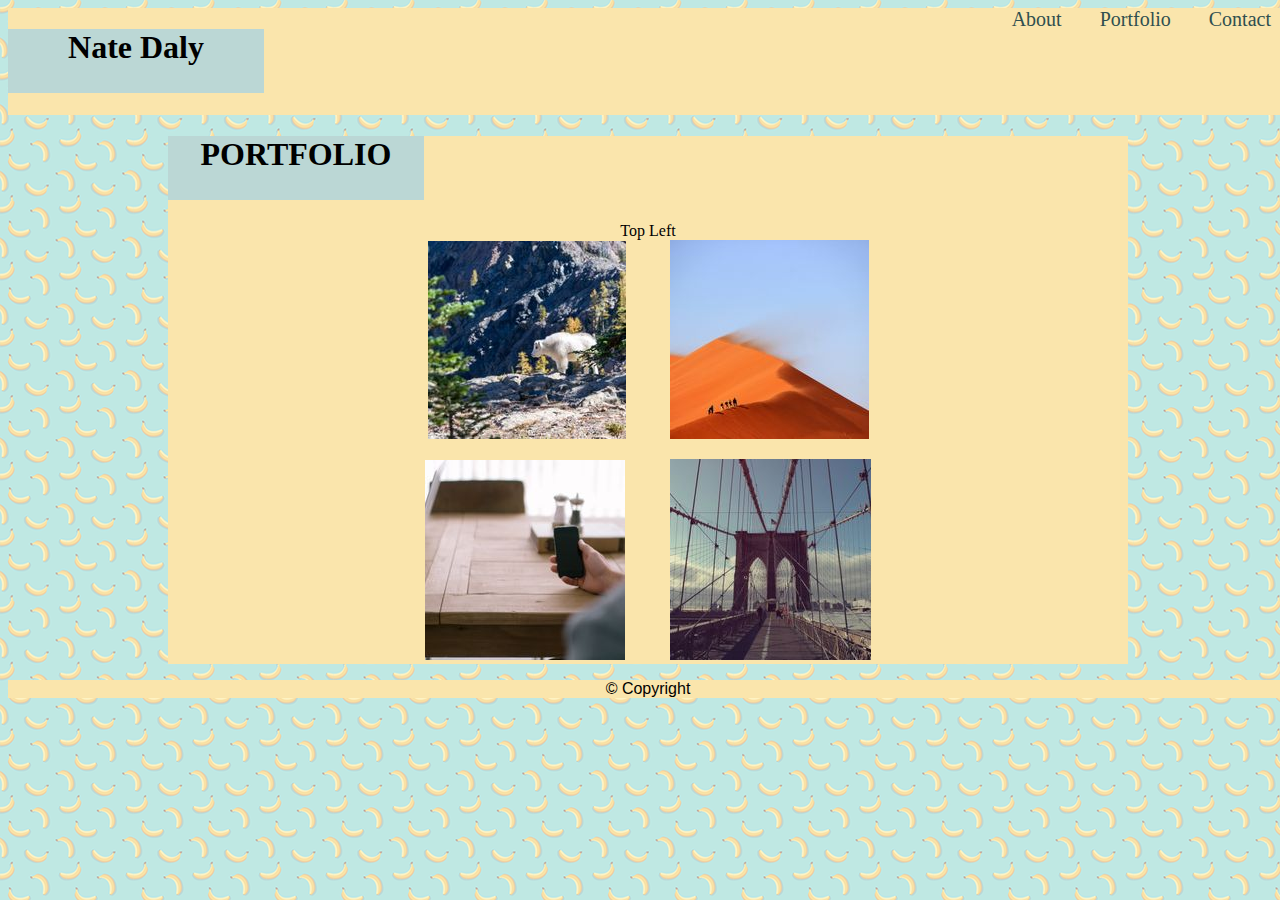
<file: Basic_Portfolio-master/index.html>
<!DOCTYPE html>
<html lang= "en">
    <head>
        
        <link href= "assets/css/style.css" rel= "stylesheet"/>
       
        <meta name="viewport" content="width=device-width, initial-scale=1.0">

        <title>Index</title> 

        <div class="topnav">

                <section class = "left">
                    <h1>Nate Daly</h1>
                </section>
                
                <section class= "right">
                    <a href="#about">About</a>
                    <a href="#portfolio">Portfolio</a>
                    <a href="#contact">Contact</a>
                </section>
        </div>
    </head>
        
        <body>
        
            <article class="Portfolio">   
                <h1>PORTFOLIO</h1>
                <p><div class="top-left">Top Left</div><img src="assets/images/198.png" style="margin: 0px 20px">
                <img src="assets/images/199.png" style="margin: 0px 20px"></p>
                <p><img src="assets/images/200.png" style="margin: 0px 20px">
                <img src="assets/images/201.png" style="margin: 0px 20px"></p>
            </article>
                
        </body>
            
            <footer>
                <p>© Copyright</p> 
            </footer>
</html>
</file>
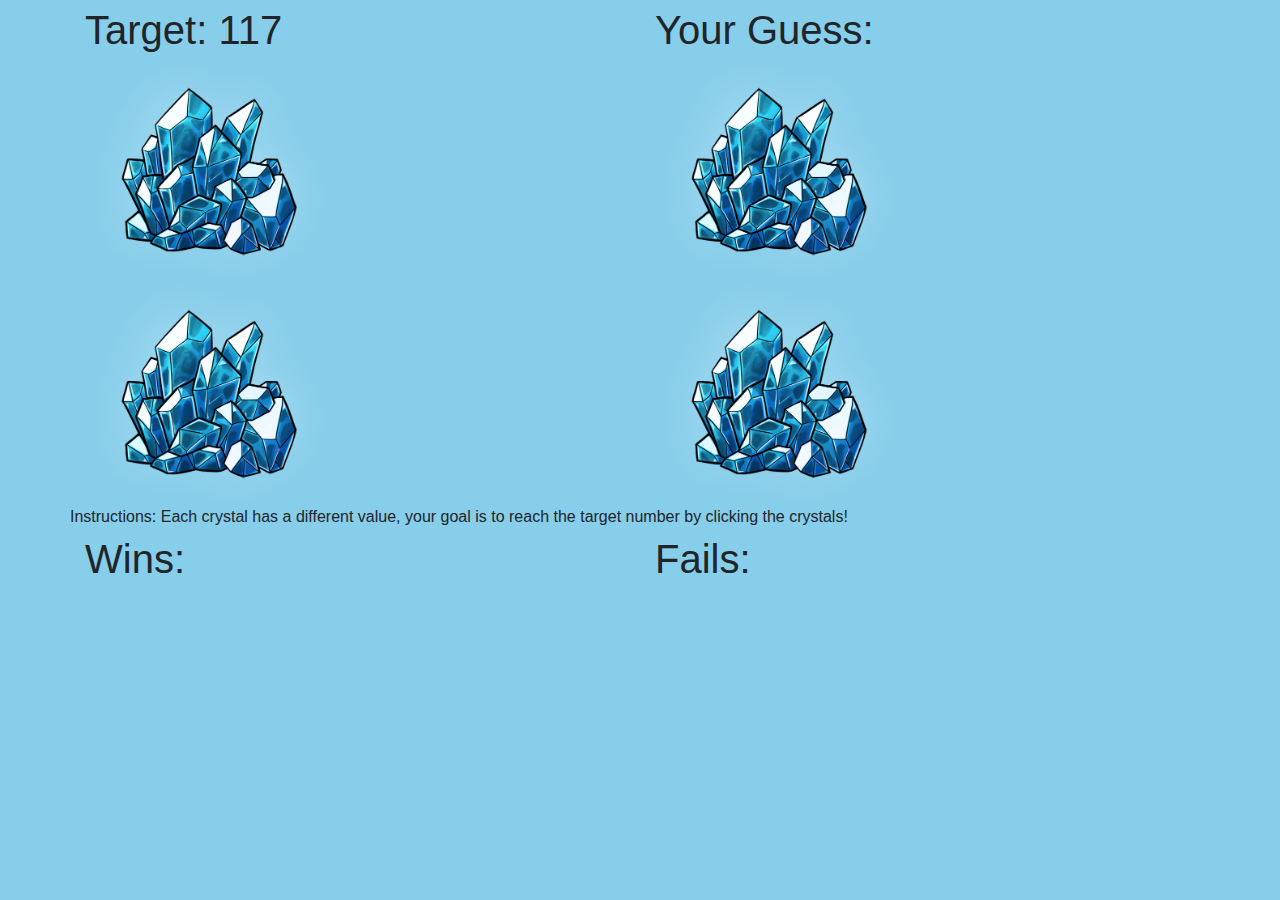
<file: Portfolio/crystalGame/index.html>
<!DOCTYPE html>
<html lang="en">
<head>
    <meta charset="UTF-8">
    <meta name="viewport" content="width=device-width, initial-scale=1.0">
    <meta http-equiv="X-UA-Compatible" content="ie=edge">

    <title>Crystal Game</title>
    <link rel="stylesheet" href="https://maxcdn.bootstrapcdn.com/bootstrap/4.0.0/css/bootstrap.min.css">
    <link rel ="stylesheet" href="assets/css/style.css">

</head>
<body style="background-color:skyblue">
    <script type="text/javascript" src="https://cdnjs.cloudflare.com/ajax/libs/jquery/3.2.1/jquery.min.js"></script>

    <div class="container">
        <div class="row">
            <div class="col" id="target">Target:</div>
            <div class="col" id="user">Your Guess:</div>
        </div>
  
        <div class="row">
            <div class="col"><img id="one" src= "assets/images/crystal.png" style= "width:45%"></div>
            <div class="col"><img id="two" src= "assets/images/crystal.png" style= "width:45%"></div>
        </div>

        <div class="row">
            <div class="col"><img id="three" src= "assets/images/crystal.png" style= "width:45%"></div>
            <div class="col"><img id="four" src= "assets/images/crystal.png" style= "width:45%"></div>
        </div>

        <div class="row">Instructions: Each crystal has a different value, your goal is to reach the target number by clicking the crystals!
        </div>
          
        <div class="row">
            <div id="win" class="col">Wins:</div>
            <div id="fail" class="col">Fails:</div>
        </div>
        </div>
<script type="text/javascript" src="assets/javascript/game.js"></script>

</body>
</html>
</file>
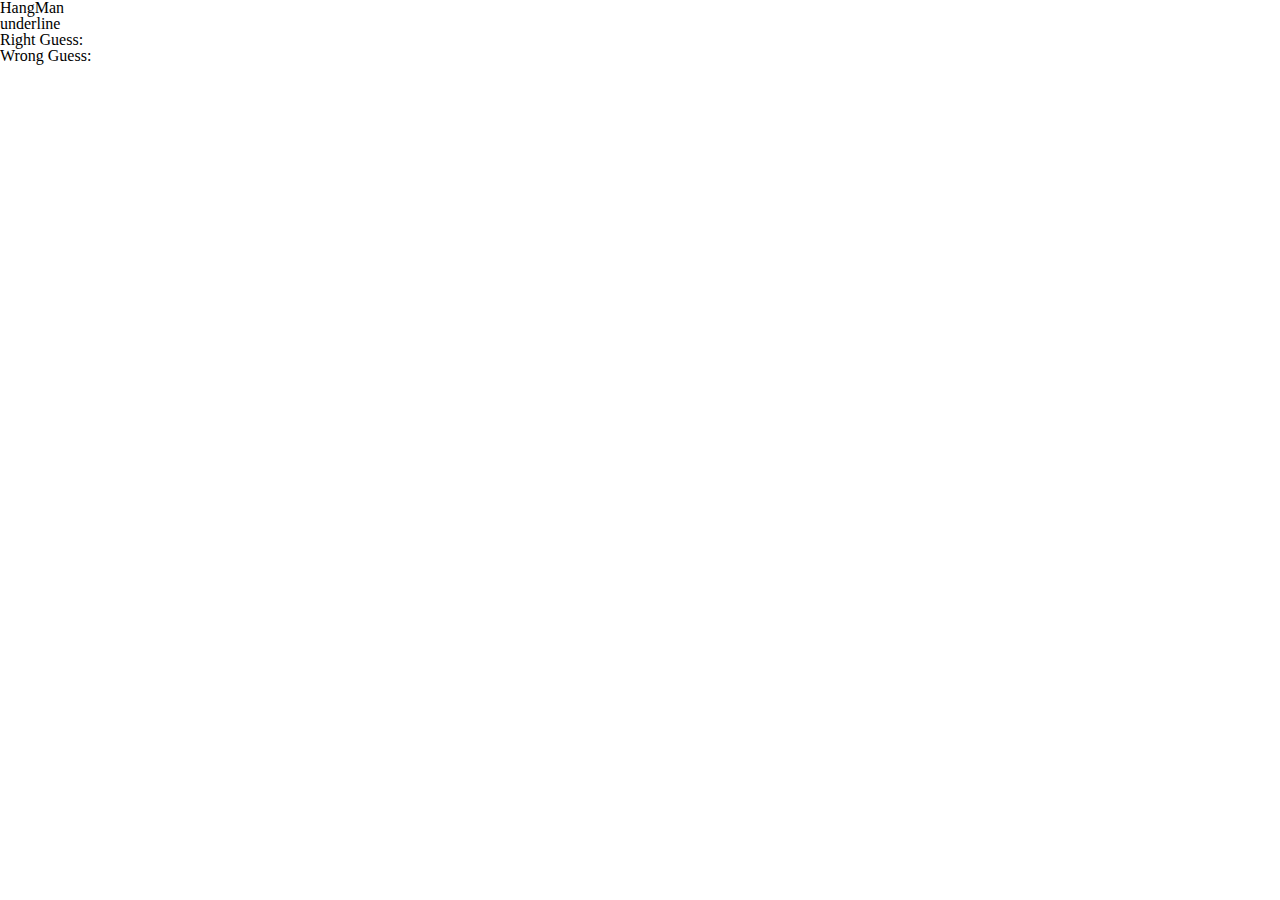
<file: Portfolio/wordGuessGame/index.html>
<!DOCTYPE html>
<html>
    <head>
        <title>HangMan</title>

        <!-- RESET -->
        <link rel ="stylesheet" href="assets/css/reset.css">

        <!-- CSS -->
        <link rel="stylesheet" href="assets/css/style.css">

    </head>
    <body<> 
    </body>
        <div class="container">
            <header>
                <h1>HangMan</h1>
            </header>
            <div class="underscore"> underline </div>
            <div class="rightguess">Right Guess:</div>
            <div class="wrongguess">Wrong Guess:</div>
        </div>
        <script src="assets/javascript/game.js"></script>
    </html>
</file>
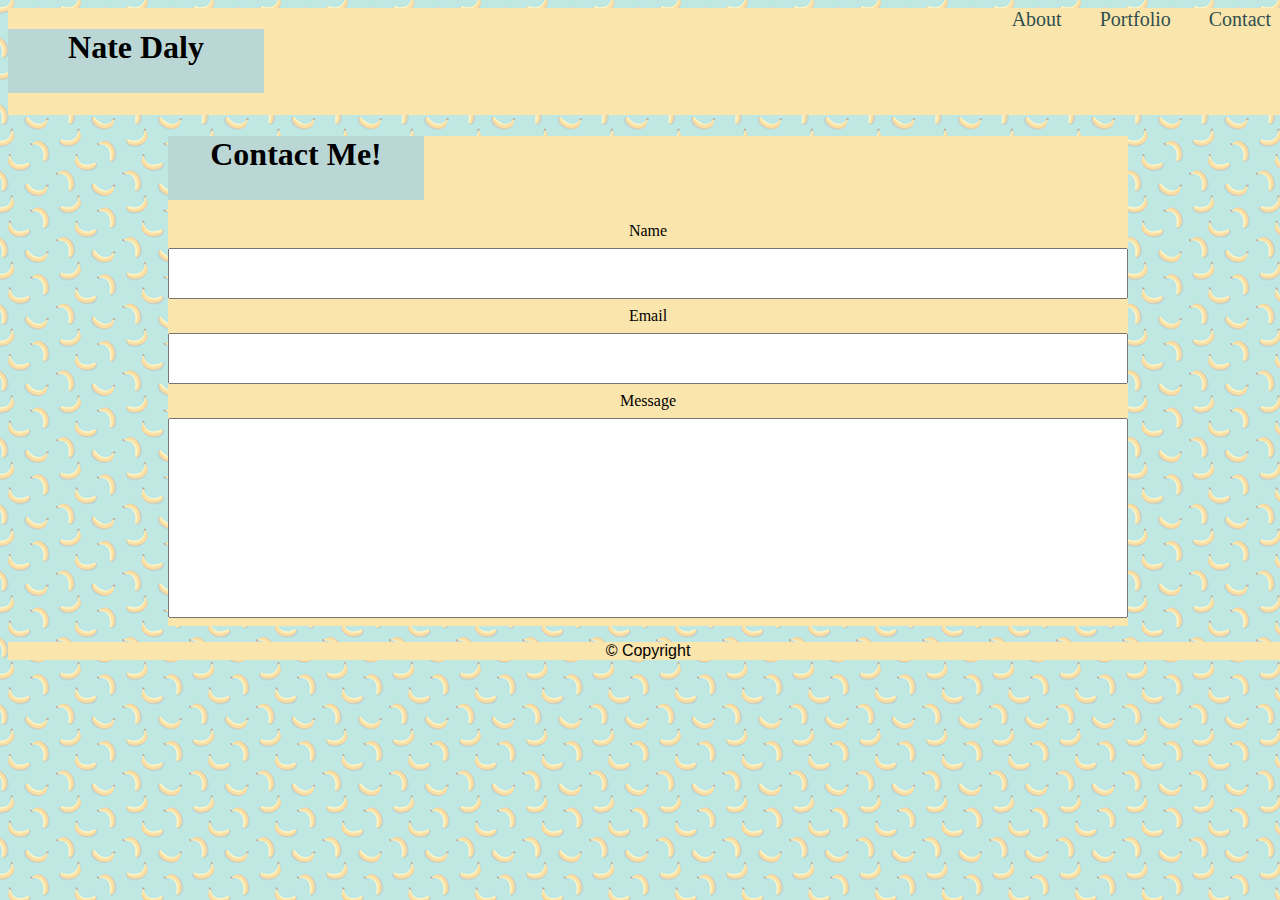
<file: Basic_Portfolio-master/contact.html>
<!DOCTYPE html>
<html lang= "en">
    <head>
        
        <link href= "assets/css/style.css" rel= "stylesheet"/>
       
        <meta name="viewport" content="width=device-width, initial-scale=1.0">

        <title>Index</title> 

        <div class="topnav">

                <section class = "left">
                    <h1>Nate Daly</h1>
                </section>
                
                <section class= "right">
                    <a href="#about">About</a>
                    <a href="#portfolio">Portfolio</a>
                    <a href="#contact">Contact</a>
                </section>
        </div>
    </head>
        
        <body>
        
            <article class="contact">   
                <h1>Contact Me!</h1>
                <form>
                        
                        <label for="name">Name</label>
                        <input type="text" class="text" name="name">
                        <label for="email">Email</label>
                        <input type="text" class="text" name="email">
                        <label for="message">Message</label>
                        <input type="text" class="longtext" name="message">
                      </form>
                      
                
            </article>
                
        </body>
            
            <footer>
                <p>© Copyright</p> 
            </footer>
</html>
</file>
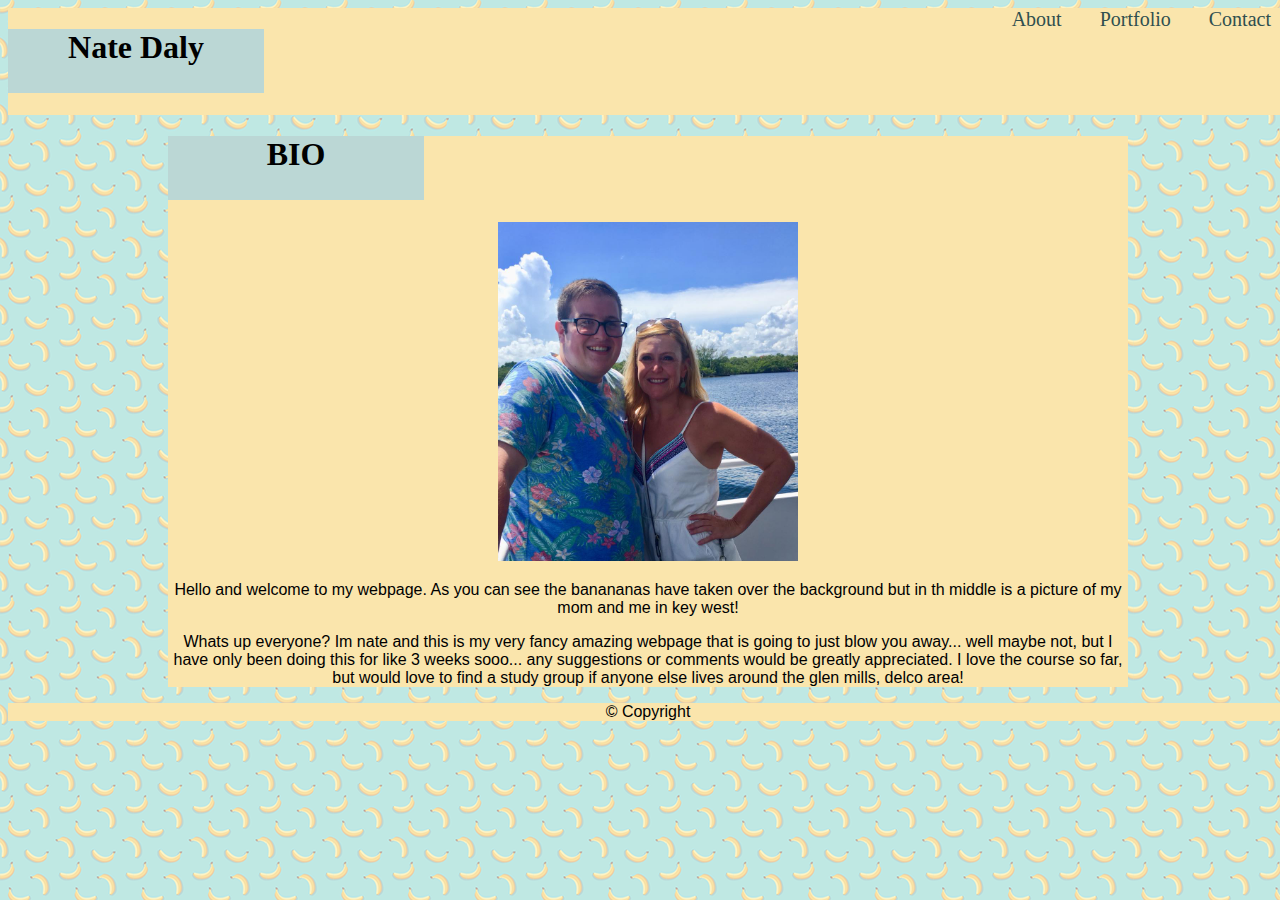
<file: Basic_Portfolio-master/portfolio.html>
<!DOCTYPE html>
<html lang= "en">
    <head>
        
        <link href= "assets/css/style.css" rel= "stylesheet"/>
       
        <meta name="viewport" content="width=device-width, initial-scale=1.0">

        <title>Index</title> 

        <div class="topnav">

                <section class = "left">
                    <h1>Nate Daly</h1>
                </section>
                
                <section class= "right">
                    <a href="#about">About</a>
                    <a href="#portfolio">Portfolio</a>
                    <a href="#contact">Contact</a>
                </section>

        </div>

    </head>

    <body>
        
        <article>   

            <h1>BIO</h1>

            <img src= "assets/images/nate.png" alt="my pic" width= 300em>

            <p>Hello and welcome to my webpage. As you can see the banananas have taken over the background but in th middle is a picture of my mom and me in key west!
            </p>

            <p>Whats up everyone? Im nate and this is my very fancy amazing webpage that is going to just blow you away... well maybe not, but I have only been doing this for like 3 weeks sooo... any suggestions or comments would be greatly appreciated. I love the course so far, but would love to find a study group if anyone else lives around the glen mills, delco area! 
            </p>
       
        </article>

    </body>
    <footer>
        <p>© Copyright</p> 
    </footer>

</html>
</file>
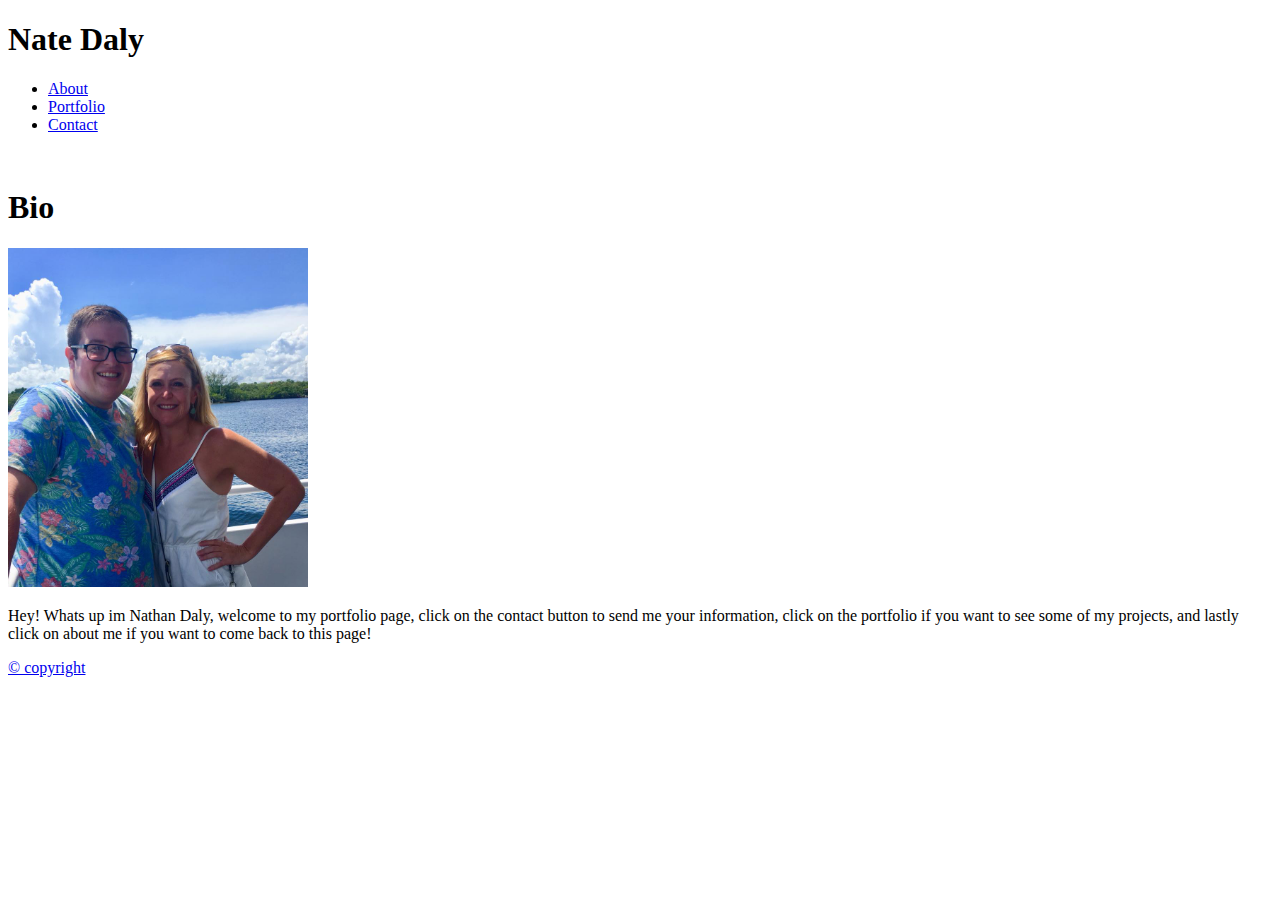
<file: Portfolio/bootstrapHW.html>
<!DOCTYPE html>
<html lang="en">
<head>

    <link rel="stylesheet" href="https://stackpath.bootstrapcdn.com/bootstrap/4.1.3/css/bootstrap.min.css" integrity="sha384-MCw98/SFnGE8fJT3GXwEOngsV7Zt27NXFoaoApmYm81iuXoPkFOJwJ8ERdknLPMO" crossorigin="anonymous">

    <nav class="navbar navbar-dark bg-dark">
            <h1 class ="bg-primary"> Nate Daly </h1>
        
        
            <ul class="nav justify-content-end">
                <li class="nav-item">
                <a class="nav-link" href="bootstrapHW.html">About </a>
                </li>
                <li class="nav-item">
                <a class="nav-link" href="bootstrapHWportfolio.html">Portfolio </a>
                </li>
                <li class="nav-item">
                <a class="nav-link" href="bootstrapHWcontact.html">Contact</a>
                </li>    
            </ul>
        </nav> 
</head>
<body>
<div class ="container">
    <div class="jumbotron">
        <h1 class="display-4">Bio</h1>
        <div class = "container-fluid">
        <div class = "row">

        <div class = "col-md-4">
        <img src= "assets/images/nate.png" alt="my pic" width= 300em>
        </div>
        <div class ="col-md-8"><p>Hey! Whats up im Nathan Daly, welcome to my portfolio page, click on the contact button to send me your information, click on the portfolio if you want to see some of my projects, and lastly click on about me if you want to come back to this page!</p></div>
    </div>
    </div>
</div>
</div>
<nav class="nav justify-content-bottom navbar-dark bg-dark">
        <a class="navbar-brand" href="#">© copyright</a>
      </nav>
</body>
</html>
</file>
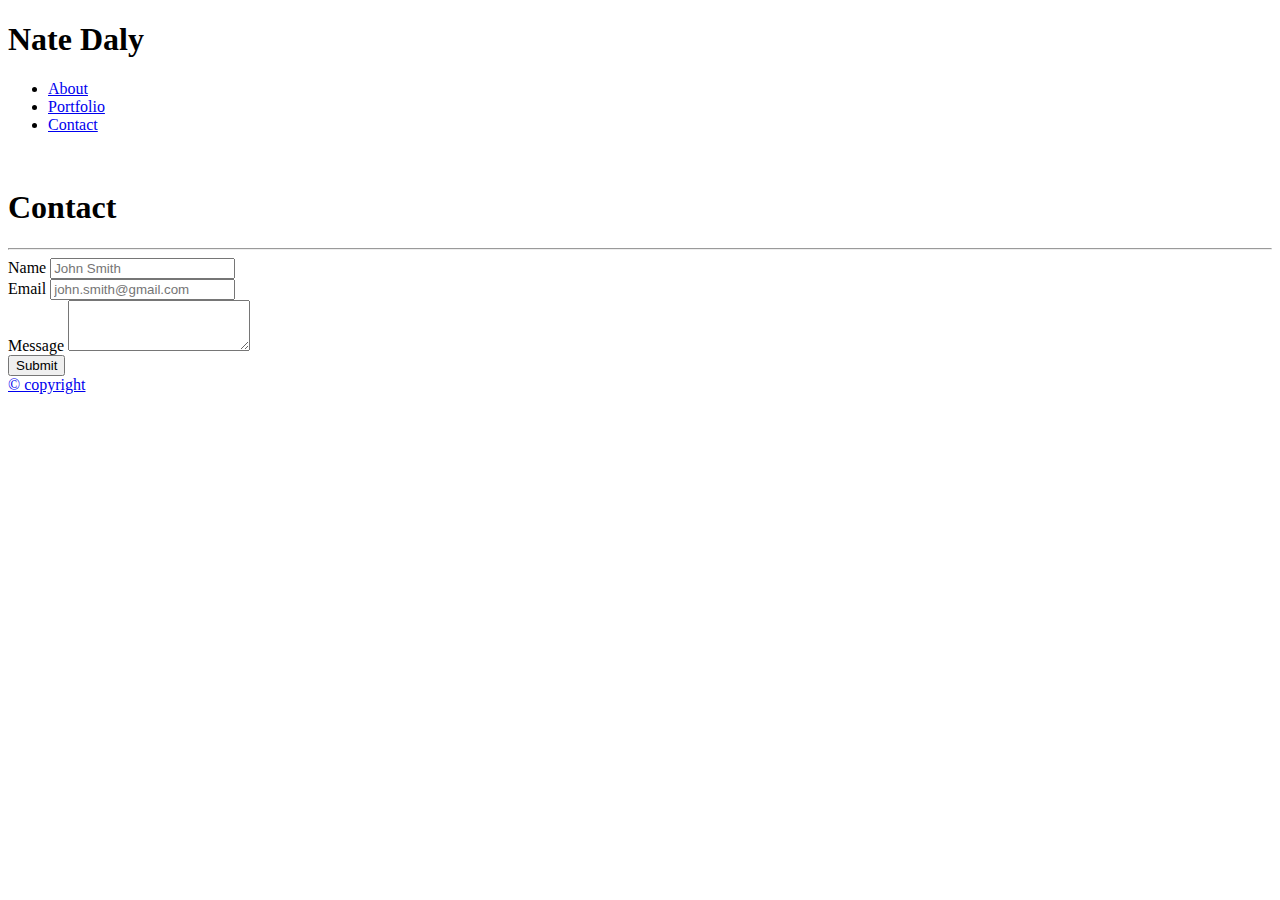
<file: Portfolio/bootstrapHWcontact.html>
<!DOCTYPE html>
<html lang="en">
<head>

    <link rel="stylesheet" href="https://stackpath.bootstrapcdn.com/bootstrap/4.1.3/css/bootstrap.min.css" integrity="sha384-MCw98/SFnGE8fJT3GXwEOngsV7Zt27NXFoaoApmYm81iuXoPkFOJwJ8ERdknLPMO" crossorigin="anonymous">

    <nav class="navbar navbar-dark bg-dark">
            <h1 class ="bg-primary"> Nate Daly </h1>
        
        
            <ul class="nav justify-content-end">
                <li class="nav-item">
                <a class="nav-link" href="bootstrapHW.html">About </a>
                </li>
                <li class="nav-item">
                <a class="nav-link" href="bootstrapHWportfolio.html">Portfolio </a>
                </li>
                <li class="nav-item">
                <a class="nav-link" href="bootstrapHWcontact.html">Contact</a>
                </li>    
            </ul>
        </nav> 
</head>
<body>
<div class ="container">
    <div class="jumbotron">
        <h1 class="display-4">Contact</h1>
        <hr class="my-4">
        <form>
                <div class="form-group">
                  <label for="exampleInputEmail1">Name</label>
                  <input type="email" class="form-control" id="exampleInputEmail1" aria-describedby="emailHelp" placeholder="John Smith">
                </div>
                <div class="form-group">
                  <label for="exampleInputPassword1">Email</label>
                  <input type="password" class="form-control" id="exampleInputPassword1" placeholder="john.smith@gmail.com">
                </div>
                <div class="form-group">
                        <label for="exampleFormControlTextarea1">Message</label>
                        <textarea class="form-control" id="exampleFormControlTextarea1" rows="3"></textarea>
                </div>
                
                <button type="submit" class="btn btn-primary">Submit</button>
              </form>
    </div>
    </div>

<nav class="nav justify-content-bottom navbar-dark bg-dark">
        <a class="navbar-brand" href="#">© copyright</a>
      </nav>
</body>
</html>
</file>
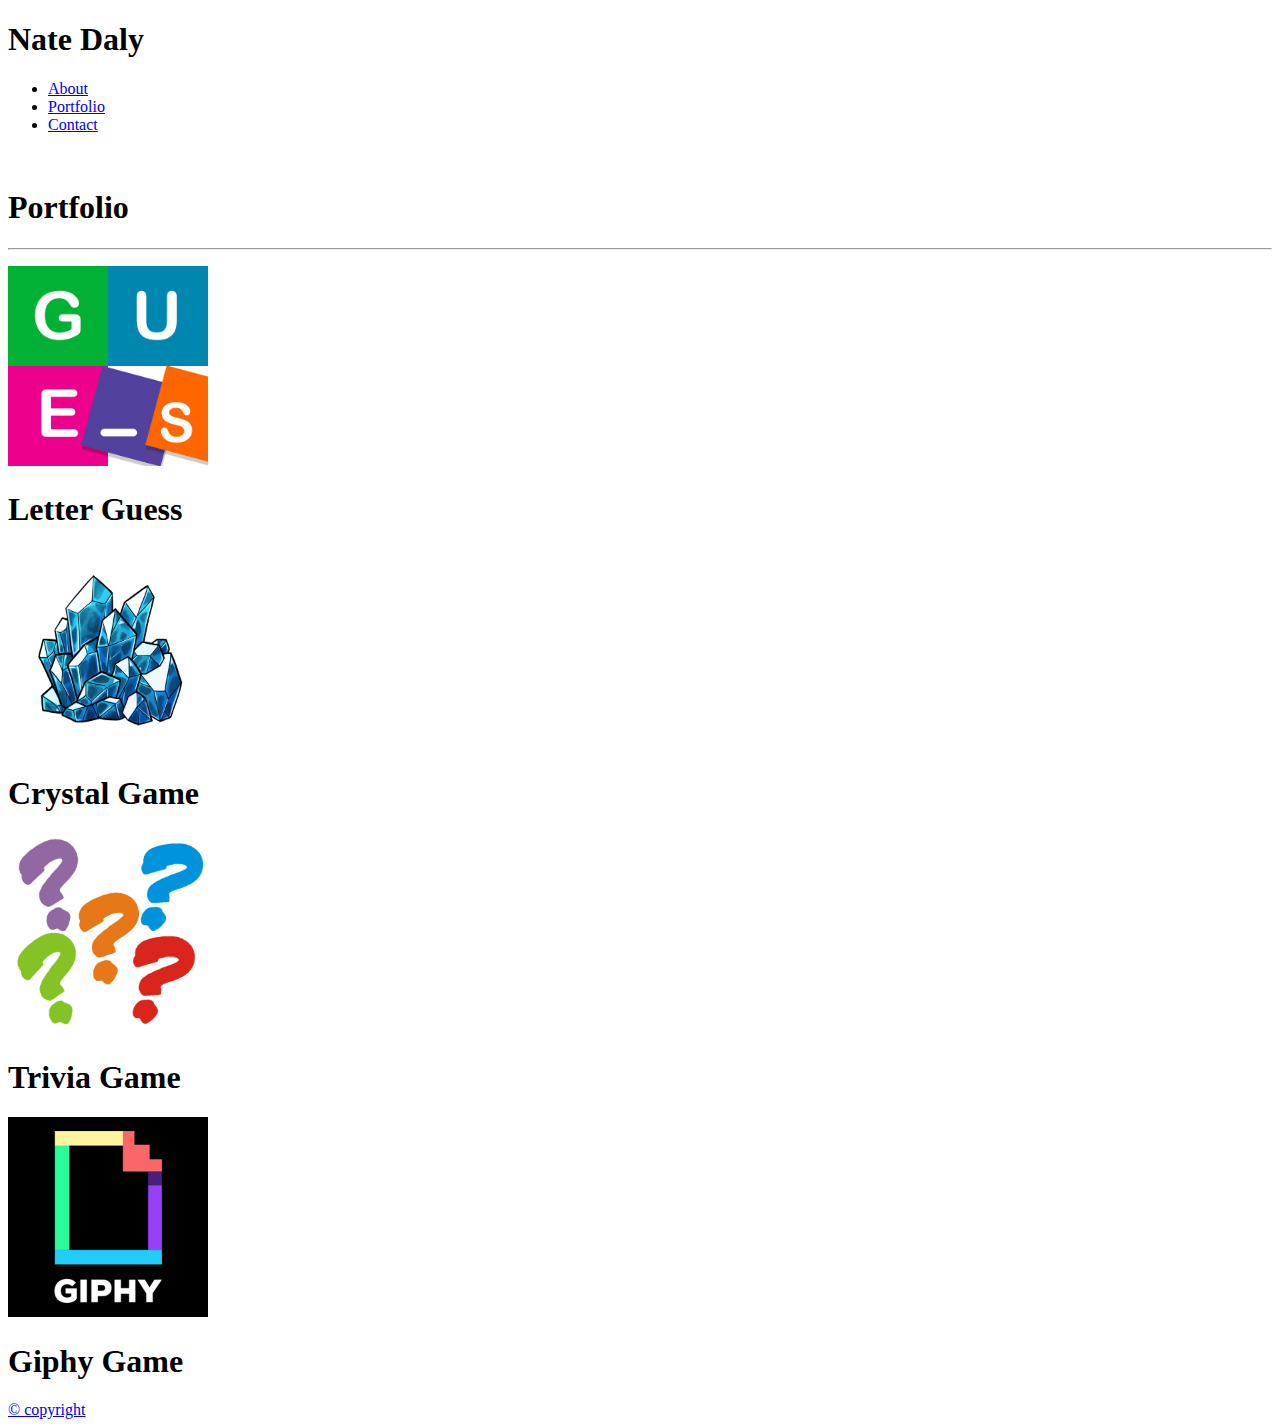
<file: Portfolio/bootstrapHWportfolio.html>
<!DOCTYPE html>
<html lang="en">
<head>

    <link rel="stylesheet" href="https://stackpath.bootstrapcdn.com/bootstrap/4.1.3/css/bootstrap.min.css" integrity="sha384-MCw98/SFnGE8fJT3GXwEOngsV7Zt27NXFoaoApmYm81iuXoPkFOJwJ8ERdknLPMO" crossorigin="anonymous">


    <nav class="navbar navbar-dark bg-dark">
            <h1 class ="bg-primary"> Nate Daly </h1>
        
        
            <ul class="nav justify-content-end">
                <li class="nav-item">
                <a class="nav-link" href="bootstrapHW.html">About </a>
                </li>
                <li class="nav-item">
                <a class="nav-link" href="bootstrapHWportfolio.html">Portfolio </a>
                </li>
                <li class="nav-item">
                <a class="nav-link" href="bootstrapHWcontact.html">Contact</a>
                </li>    
            </ul>
        </nav> 
</head>

<body>
    <div class ="container">
    <div class="jumbotron">
        <h1 class="display-4">Portfolio</h1>
        <hr class="my-4">
        <p class="lead"><div class="container">
                <div class="row">
                    <div class="col">
                            <p><a href="wordGuessGame/new.html">
                                <img src="assets/images/guess.png" alt="Guess" style="width:200px;height:200px;border:0;">
                              </a><h1>Letter Guess</h1></p>

                    </div>
                    <div class="col">
                            <p><a href="crystalGame/index.html">
                                <img src="assets/images/crystal.png" alt="crystal" style="width:200px;height:200px;border:0;">
                              </a><h1>Crystal Game</h1></p>
                    </div>
                </div>
                <div class="row">
                    <div class="col">
                            <p><a href="giphyGame/index.html">
                                <img src="assets/images/trivia.png" alt="Trivia" style="width:200px;height:200px;border:0;">
                              </a><h1>Trivia Game</h1></p>
                    </div>
                    <div class="col">
                            <p><a href="giphyGame/index.html">
                                <img src="assets/images/giphy_logo.png" alt="Giphy" style="width:200px;height:200px;border:0;">
                              </a><h1>Giphy Game</h1></p>
                    </div>
                
        <p class="lead"></p>
    </div>
    </div>
</div>
</div>
    <nav class="nav justify-content-bottom navbar-dark bg-dark">
            <a class="navbar-brand" href="#">© copyright</a>
          </nav>
</body>
</html>
</file>
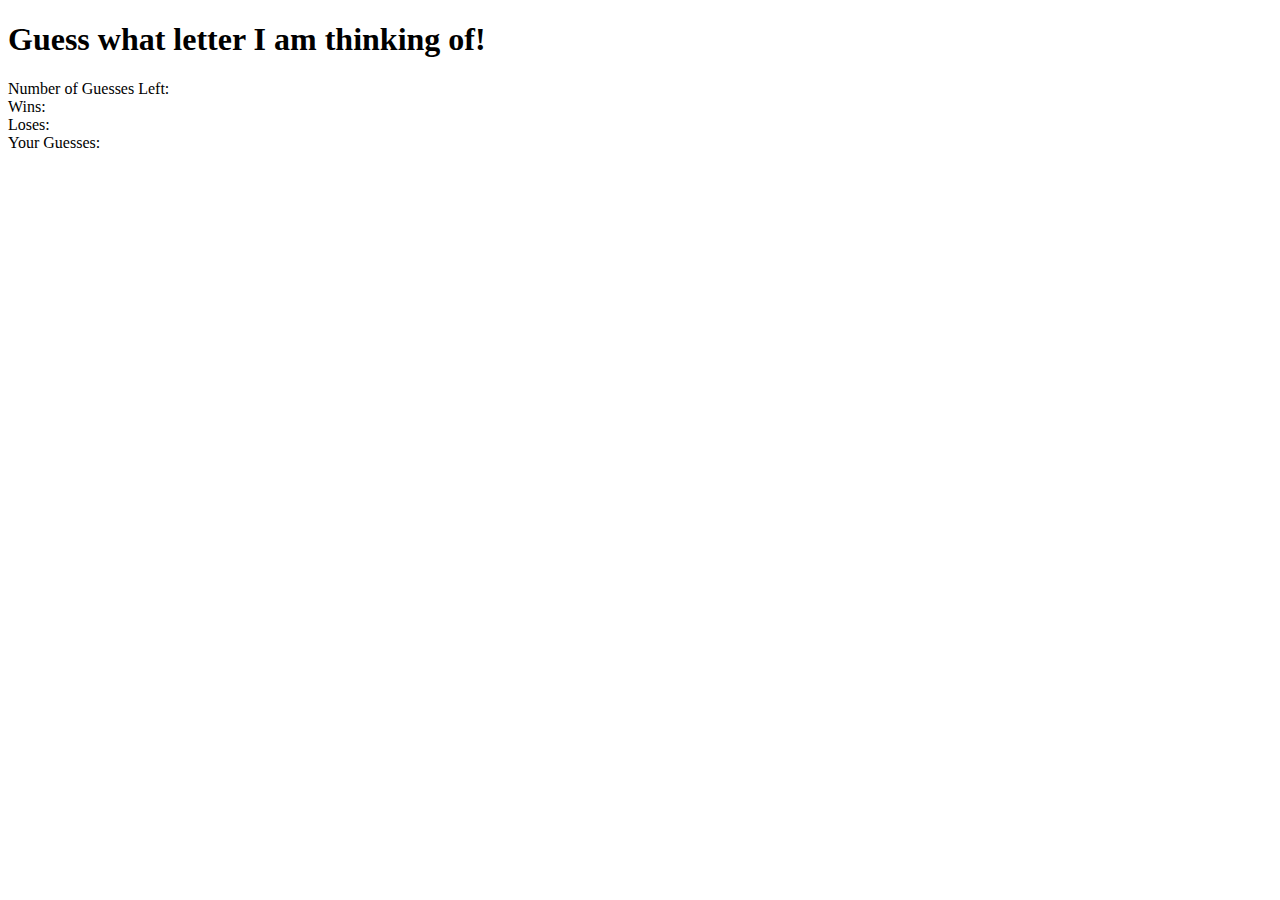
<file: Portfolio/wordGuessGame/new.html>
<!DOCTYPE html>
<html lang="en">
<head>
    <meta charset="UTF-8">
    <meta name="viewport" content="width=device-width, initial-scale=1.0">
    <meta http-equiv="X-UA-Compatible" content="ie=edge">
    <script src = assets/javascript/game.js></script>
    <title>Psychic</title>
    <h1>Guess what letter I am thinking of!</h1>
    <div id= "guessesLeft"> Number of Guesses Left:</div>
    <div id= "wins"> Wins:</div>
    <div id= "loses"> Loses:</div>
    <div id= "wrongGuesses">Your Guesses:</div>
</head>
<body>
    
</body>
</html>
</file>
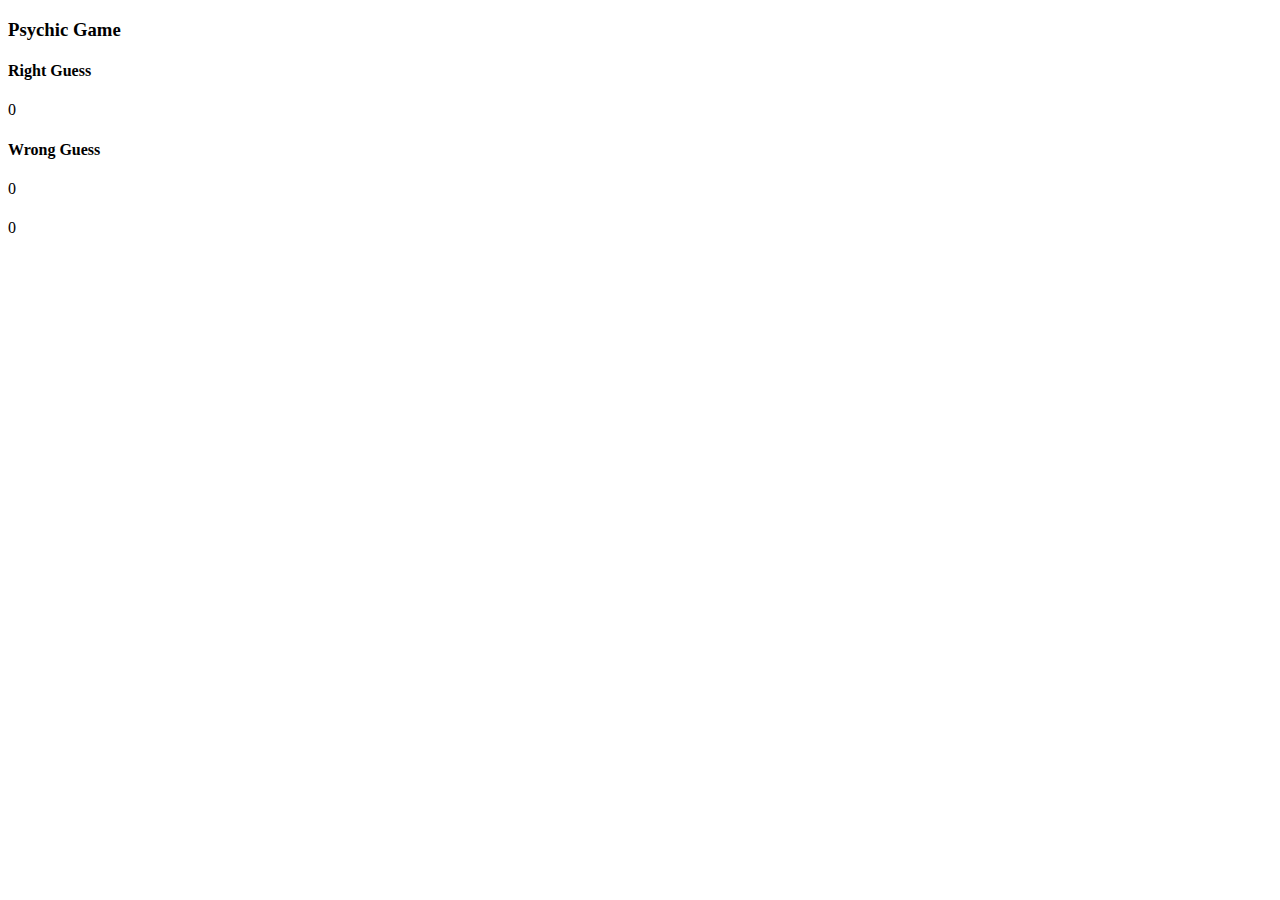
<file: Portfolio/wordGuessGame/psychic.html>
<!DOCTYPE html>
<html lang="en-us">

<head>
  <meta charset="UTF-8">
  <title>Rock Paper Scissors Part 2
  </title>
</head>

<body>

  <div id="game">

  </div>

  <h3>Psychic Game</h3>

  <h4>Right Guess</h4>
  <p id="p1"> 0</p>

  <h4>Wrong Guess</h4>
  <p id="p2"> 0</p>

  <h4></h4>
  <p id="p3"> 0</p>

  <script type="text/javascript">

      var compPoint = 0;
      var userPoint = 0;

    
    var computerChoices = ["a, b c, d, e, f, g, h, i, j, k, l, m, n, o, p, q, r, s, t, u, v, w, x, y, z"];

    // This function is run whenever the user presses a key.
    document.onkeyup = function(event) {

      // Determines which key was pressed.
      var userGuess = event.key;

      // Randomly chooses a choice from the options array. This is the Computer's guess.
      var computerGuess = computerChoices[Math.floor(Math.random() * computerChoices.length)];

      // Alerts the key the user pressed (userGuess).
      alert("User guess: " + userGuess);

      
      
    


      //Who wins?
      if (userGuess === computerGuess) {
        tie += 1;
        alert("You tied the computer");
      }
      else if (userGuess === "r" && computerGuess === "s") {
        userPoint += 1;
        alert("User Won!");
      }
      else if (userGuess === "r" && computerGuess === "p") {
        compPoint+= 1;
        alert("Computer Won!");
      }
      else if (userGuess === "s" && computerGuess === "r") {
        compPoint += 1;
        alert("Computer Won!");
      }
      else if (userGuess === "s" && computerGuess === "p") {
        userPoint += 1;
        alert("User Won!");
      }
      else if (userGuess === "p" && computerGuess === "s") {
        compPoint += 1;
        alert("Computer Won!");
      }
      else if (userGuess === "p" && computerGuess === "r") {
        userPoint += 1;
        alert("User Won!");
      }
      
      document.getElementById("p1").innerHTML = userPoint;
      document.getElementById("p2").innerHTML = compPoint;
      document.getElementById("p3").innerHTML = tie;


      //    if(userGuess === computerGuess) {
      //    var tie++;
      //    }


      // 




    };
  </script>

</body>

</html>
</file>
<file: Basic_Portfolio-master/assets/css/style.css>
html{
    box-sizing: border-box;
    text-align: center;
  }
h1 {
    width: 8em;
    height: 2em;
    border: 4px black;
    background-color: rgb(187, 215, 213);
    font-family: "Georgia", Times, "Times New Roman", serif;
    text-align: center;
}
p {
    color: black;
    font-family:"Arial", "Helvetica Neue", Helvetica, sans-serif;
}
head {
    background-color: rgb(250, 229, 172);
    border: #cccccc;
    width:100%;
    height:10%;
    margin: 0 auto;
}
.topnav {
    background-color: rgb(250, 229, 172);
    overflow: hidden;
    width:100%;
}

/* Style the links inside the navigation bar */
.topnav a {
    color: darkslategray;
    text-align: left center;
    padding: 17px;
    text-decoration: none;
    font-size: 20px;
}


.topnav a:hover {
    background-color: rgb(187, 215, 213);
    color: black;
}


.left {
    float: left;
    text-align: center;
}

.right {
    float: right;
    text-align: center;
}

body {
    width: 100%;
    height: 100%;
    background-image: url("../images/bananas.png");
    background-repeat: repeat-x repeat-y;
}
form{
    text-align: center;
}
.text{
    font-size: 20px;
    text-align: left;
}
.longtext{
    height: 200px;
    font-size: 20px;
    text-align: left;
}

article{
    width: 960px;
    height:80%;
    margin: 0 auto;
    background-color: rgb(250, 229, 172);
}

input[type=text] {
    width: 100%;
    padding: 12px 20px;
    margin: 8px 0;
    box-sizing: border-box;
}

footer{
    clear: both;
    background: rgb(250, 229, 172);
    width: 100%;
    height: 10%;
    margin: 0 auto;
}
</file>
<file: Portfolio/crystalGame/assets/css/style.css>
crystal.png {
    width: 300px;
    height: 300px;
  };
.bg{color: cadetblue}

#target, #user, #win, #fail{
  font-size: 40px;
};
</file>
<file: Portfolio/wordGuessGame/assets/css/style.css>
#underscore {
    background-color: lightskyblue;
    width: 300px;
    border: 25px darkslategray;
    padding: 25px;
    margin: 25px;
}
</file>
